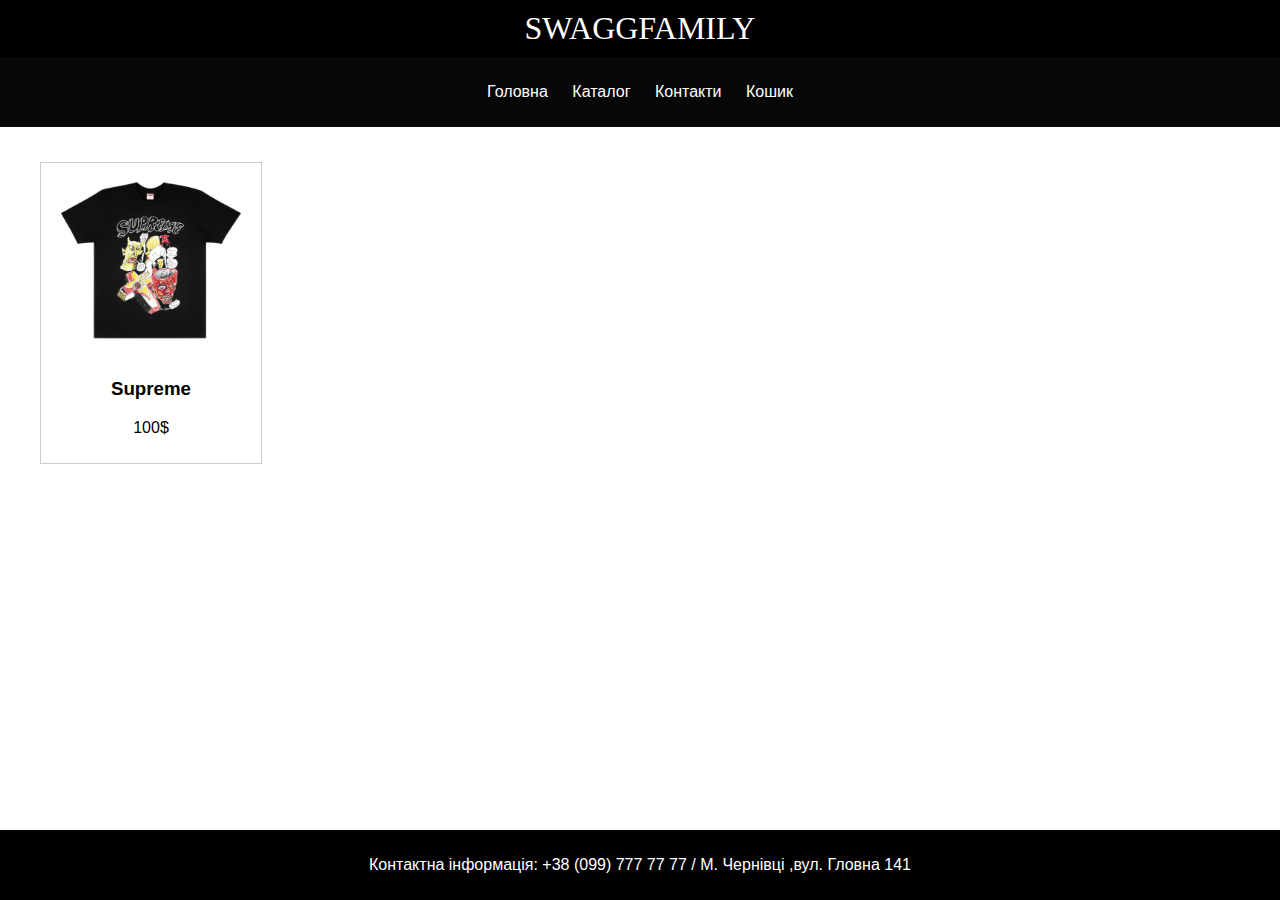
<file: index.html>
<!DOCTYPE html PUBLIC "-//W3C//DTD XHTML 1.0 Transitional//EN" 
    "http://www.w3.org/TR/xhtml1/DTD/xhtml1-transitional.dtd">
<html xmlns="http://www.w3.org/1999/xhtml" lang="en" xml:lang="en">
<head>
    <meta http-equiv="Content-Type" content="text/html; charset=utf-8" />
    <meta name="viewport" content="width=device-width, initial-scale=1.0" />
    <title>Магазин Одягу</title>
    <link rel="stylesheet" type="text/css" href="styles.css" />
</head>
<body>
    <div class="container">
        <div class="header">
            <h1>SWAGGFAMILY</h1>
        </div>

        <div class="navigation">
            <ul>
                <li><a href="index.html">Головна</a></li>
                <li><a href="#">Каталог</a></li>
                <li><a href="contact.html">Контакти</a></li>
                <li><a href="basket.html">Кошик</a></li>
            </ul>
        </div>

        <div class="content">
            <h2>Вміст сторінки</h2>
            <p>Тут може бути опис продукції, нові колекції тощо.</p>
        </div>
        <div class="product">
            <a href="t-shirt.html" style="text-decoration: none;">
            <div class="image-container">
                
                <img src="1.png" alt="Товар 1" style="width: 90%;"/>
                <img src="2.png" alt="Товар 1" class="hover-image" />
            </div>
            <h3>Supreme</h3>
            <p>100$</p>
        </div></a>
        
        

        <div class="footer">
            <p>Контактна інформація: +38 (099) 777 77 77 / М. Чернівці ,вул. Гловна 141</p>
        </div>
    </div>
</body>
</html>
</file>
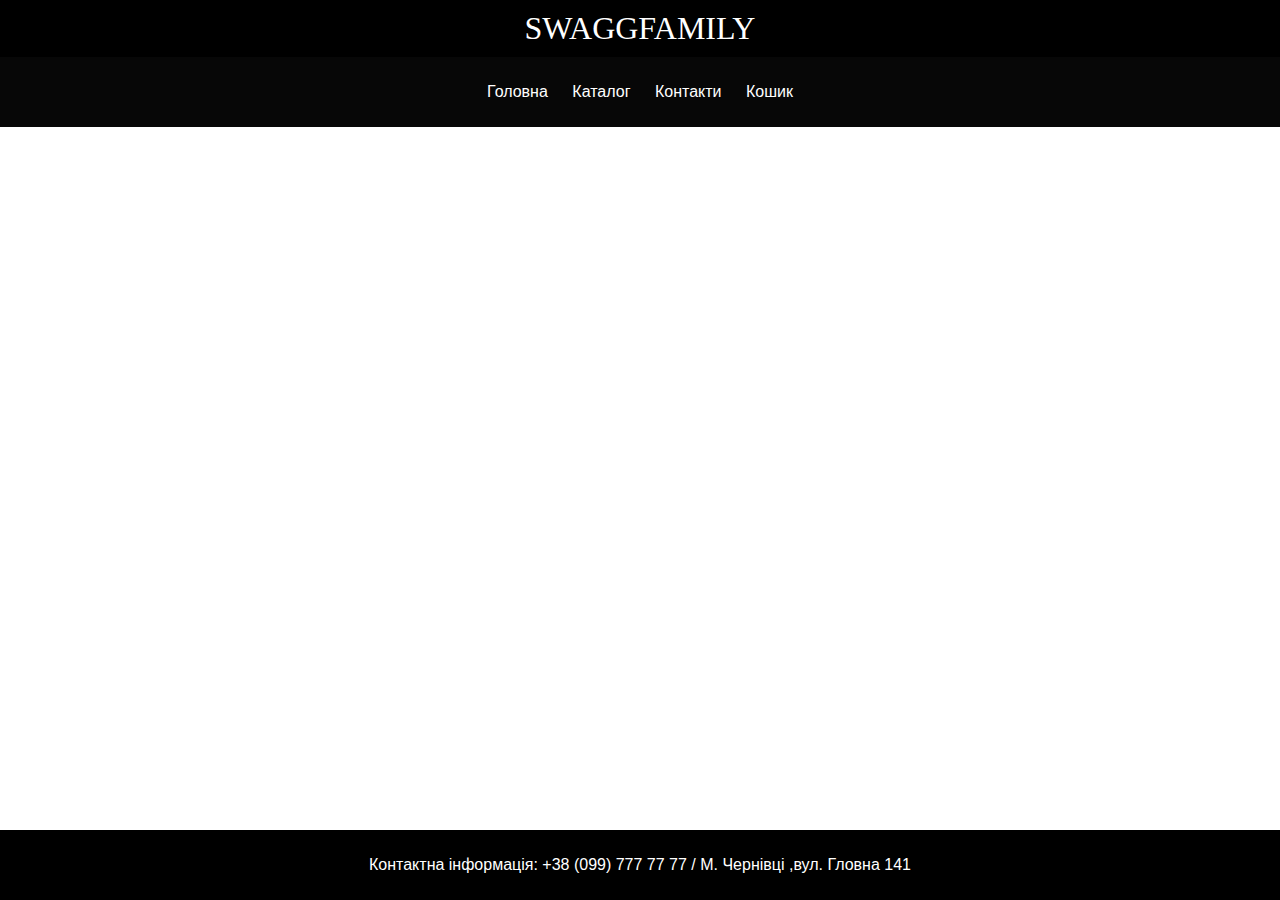
<file: basket.html>
<!DOCTYPE html PUBLIC "-//W3C//DTD XHTML 1.0 Transitional//EN" 
    "http://www.w3.org/TR/xhtml1/DTD/xhtml1-transitional.dtd">
<html xmlns="http://www.w3.org/1999/xhtml" lang="en" xml:lang="en">
<head>
    <meta http-equiv="Content-Type" content="text/html; charset=utf-8" />
    <meta name="viewport" content="width=device-width, initial-scale=1.0" />
    <title>Магазин Одягу</title>
    <link rel="stylesheet" type="text/css" href="stylesbasket.css" />
</head>
<body>
    <div class="container">
        <div class="header">
            <h1>SWAGGFAMILY</h1>
        </div>

        <div class="navigation">
            <ul>
                <li><a href="index.html">Головна</a></li>
                <li><a href="#">Каталог</a></li>
                <li><a href="contact.html">Контакти</a></li>
                <li><a href="basket.html">Кошик</a></li>
            </ul>
        </div>

        <div class="content">
            <h2>Вміст сторінки</h2>
            <p>Тут може бути опис продукції, нові колекції тощо.</p>
        </div>
        
        

        <div class="footer">
            <p>Контактна інформація: +38 (099) 777 77 77 / М. Чернівці ,вул. Гловна 141</p>
        </div>
    </div>
</body>
</html>
</file>
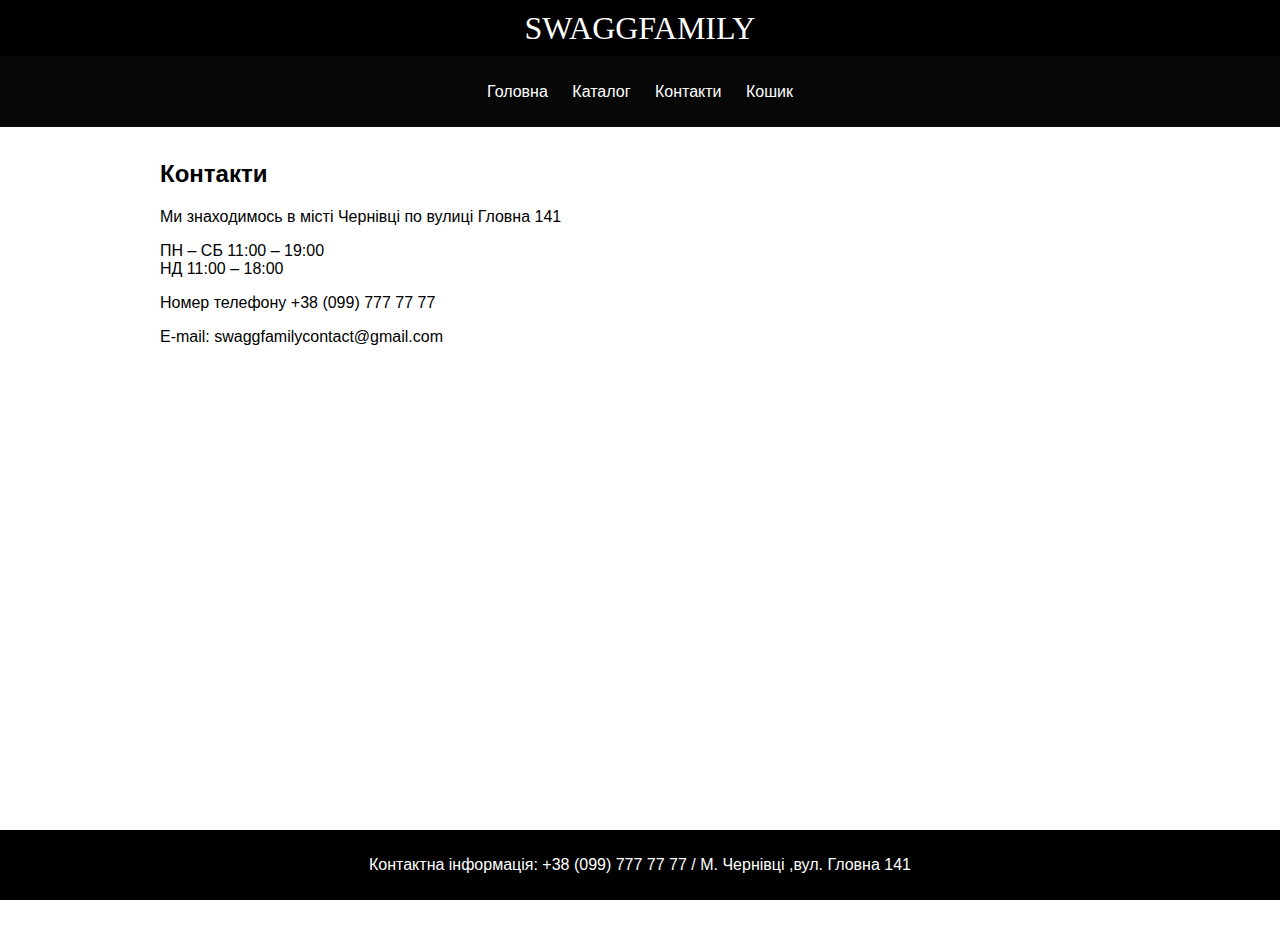
<file: contact.html>
<!DOCTYPE html PUBLIC "-//W3C//DTD XHTML 1.0 Transitional//EN" 
    "http://www.w3.org/TR/xhtml1/DTD/xhtml1-transitional.dtd">
<html xmlns="http://www.w3.org/1999/xhtml" lang="en" xml:lang="en">
<head>
    <meta http-equiv="Content-Type" content="text/html; charset=utf-8" />
    <meta name="viewport" content="width=device-width, initial-scale=1.0" />
    <title>Магазин Одягу</title>
    <link rel="stylesheet" type="text/css" href="stylescontact.css" />
</head>
<body>
    <div class="container">
        <div class="header">
            <h1>SWAGGFAMILY</h1>
        </div>

        <div class="navigation">
            <ul>
                <li><a href="index.html">Головна</a></li>
                <li><a href="#">Каталог</a></li>
                <li><a href="contact.html">Контакти</a></li>
                <li><a href="basket.html">Кошик</a></li>
            </ul>
        </div>

        <div class="content">
            <h2>Контакти</h2>
            <p>Ми знаходимось в місті Чернівці по вулиці Гловна 141</p>
            <p>ПН – СБ 11:00 – 19:00<br>
                НД 11:00 – 18:00</p>
            <p>Номер телефону +38 (099) 777 77 77</p>
            <p>E-mail: swaggfamilycontact@gmail.com</p>
            <iframe src="https://www.google.com/maps/embed?pb=!1m18!1m12!1m3!1d2655.3182272945833!2d25.941115676178693!3d48.27749337125932!2m3!1f0!2f0!3f0!3m2!1i1024!2i768!4f13.1!3m3!1m2!1s0x473408c70fe2f64d%3A0x866b59cd1ad752fa!2z0JPQvtC70L7QstC90LAg0LLRg9C70LjRhtGPLCAxNDEsINCn0LXRgNC90ZbQstGG0ZYsINCn0LXRgNC90ZbQstC10YbRjNC60LAg0L7QsdC70LDRgdGC0YwsIDU4MDAw!5e0!3m2!1suk!2sua!4v1701252695396!5m2!1suk!2sua" width="600" height="450" style="border:0;" allowfullscreen="" loading="lazy" referrerpolicy="no-referrer-when-downgrade"></iframe>
        </div>
        
        

        <div class="footer">
            <p>Контактна інформація: +38 (099) 777 77 77 / М. Чернівці ,вул. Гловна 141</p>
        </div>
    </div>
</body>
</html>
</file>
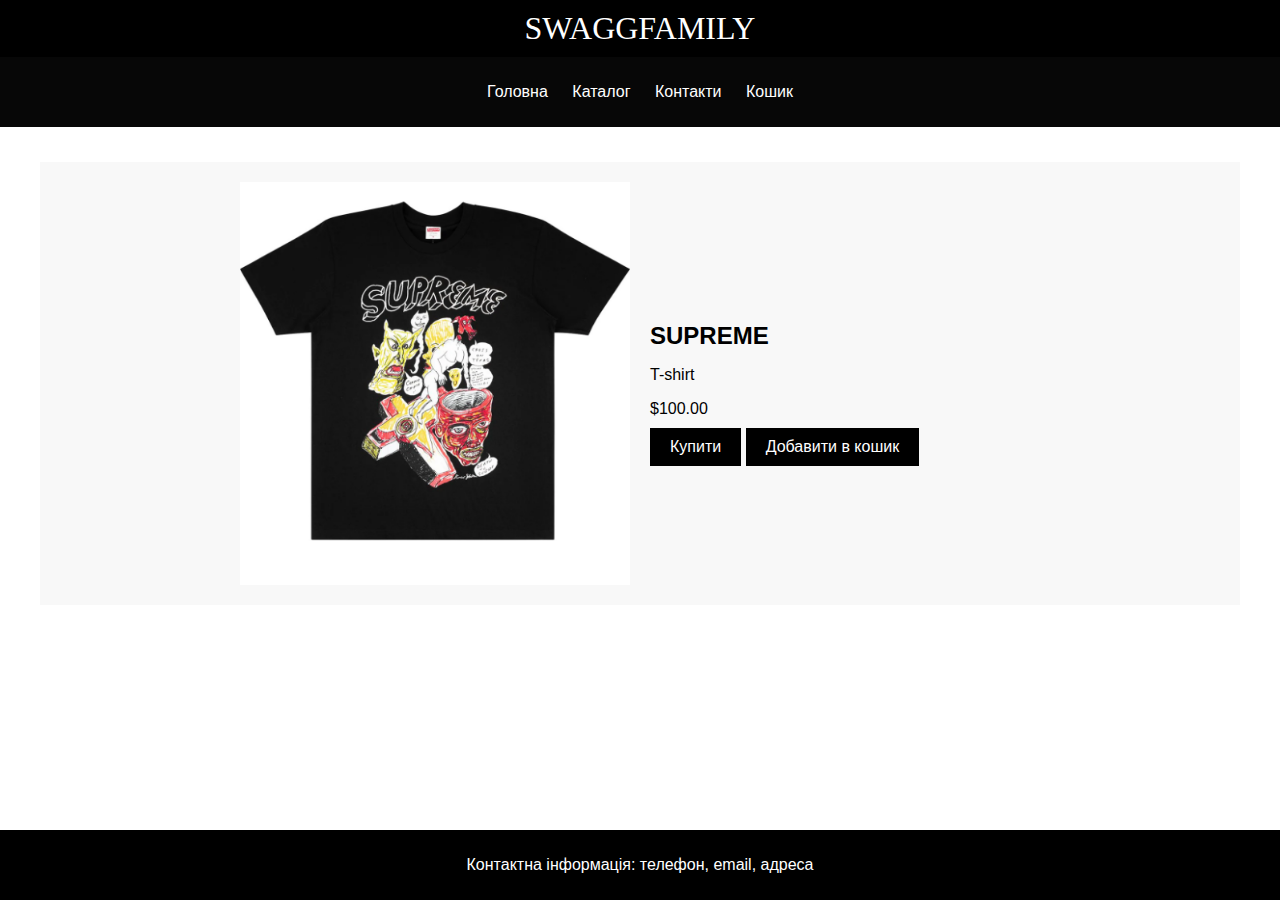
<file: t-shirt.html>
<!DOCTYPE html PUBLIC "-//W3C//DTD XHTML 1.0 Transitional//EN" 
    "http://www.w3.org/TR/xhtml1/DTD/xhtml1-transitional.dtd">
<html xmlns="http://www.w3.org/1999/xhtml" lang="en" xml:lang="en">
<head>
    <meta http-equiv="Content-Type" content="text/html; charset=utf-8" />
    <meta name="viewport" content="width=device-width, initial-scale=1.0" />
    <title>Магазин Одягу</title>
    <link rel="stylesheet" type="text/css" href="styles1.css" />
</head>
<body>
    <div class="container">
        <div class="header">
            <h1>SWAGGFAMILY</h1>
        </div>

        <div class="navigation">
            <ul>
                <li><a href="index.html">Головна</a></li>
                <li><a href="">Каталог</a></li>
                <li><a href="contact.html">Контакти</a></li>
                <li><a href="basket.html">Кошик</a></li>
            </ul>
        </div>

        <div class="content">
            <h2>Вміст сторінки</h2>
            <p>Тут може бути опис продукції, нові колекції тощо.</p>
        </div>
        <div class="product-window">
            <div class="product-content">
                <div class="product-image">
                    <img src="1.png" alt="Товар 1">
                </div>
                <div class="product-details">
                    <h2>SUPREME</h2>
                    <p>T-shirt</p>
                    <p>$100.00</p>
                    <button class="buy-button">Купити</button>
                    <button class="add-basket">Добавити в кошик</button>
                </div>
            </div>
        </div>
        
        

        

        <div class="footer">
            <p>Контактна інформація: телефон, email, адреса</p>
        </div>
    </div>
</body>
</html>
</file>
<file: styles.css>
body {
    font-family: Arial, sans-serif;
    margin: 0;
    padding: 0;
}
A {
    color: rgb(0, 0, 0); /* Цвет ссылок */
   }
   A:visited {
    color: #000000; /* Цвет посещенных ссылок */
   }
   A:active {
    color: #000000; /* Цвет активных ссылок */
   }

.container {
    max-width: 1200px;
    margin: 0 auto;
    padding: 20px;
}

.header {
    background-color: #000000;
    color: #fff;
    padding: 10px;
    text-align: center;
    position: fixed;
    top: 0;
    left: 0;
    right: 0;
    
}

.header h1 {
    margin: 0;
    font-family: 'Optima Bold';
    font-style: normal;
    font-weight: normal;
    src: local('Optima Bold'), url('OPTIMA_B.woff') format('woff');
}

.navigation {
    background-color: #070707;
    color: #fff;
    padding: 10px;
    text-align: center;
    position: fixed;
    top: 57px;
    left: 0;
    right: 0;
}

.navigation ul {
    list-style: none;
    padding: 0;
}

.navigation li {
    display: inline;
    margin: 0 10px;
}

.navigation a {
    color: #fff;
    text-decoration: none;
}

.content {
    padding: 20px;
}

.ad-section {
    background-color: #f8f8f8;
    padding: 20px;
    text-align: center;
}

.footer {
    background-color: #000000;
    color: #fff;
    padding: 10px;
    text-align: center;
    position: fixed;
    bottom: 0;
    left: 0;
    right: 0;
}

.product {
    display: block;
    width: 200px;
    border: 1px solid #ccc;
    padding: 10px;
    text-align: center;
    text-decoration: none; 
    color: #333; 
}

.image-container {
    position: relative;
    width: 100%;
}

.image-container img {
    max-width: 100%;
    height: auto;
}

.image-container .hover-image {
    position: absolute;
    top: 0;
    left: 0;
    opacity: 0;
    transition: opacity 0.3s ease;
}

.image-container:hover .hover-image {
    opacity: 1;
}
</file>
<file: stylesbasket.css>
body {
    font-family: Arial, sans-serif;
    margin: 0;
    padding: 0;
}

.container {
    max-width: 1200px;
    margin: 0 auto;
    padding: 20px;
}

.header {
    background-color: #000000;
    color: #fff;
    padding: 10px;
    text-align: center;
    position: fixed;
    top: 0;
    left: 0;
    right: 0;
    
}

.header h1 {
    margin: 0;
    font-family: 'Optima Bold';
    font-style: normal;
    font-weight: normal;
    src: local('Optima Bold'), url('OPTIMA_B.woff') format('woff');
}

.navigation {
    background-color: #070707;
    color: #fff;
    padding: 10px;
    text-align: center;
    position: fixed;
    top: 57px;
    left: 0;
    right: 0;
}

.navigation ul {
    list-style: none;
    padding: 0;
}

.navigation li {
    display: inline;
    margin: 0 10px;
}

.navigation a {
    color: #fff;
    text-decoration: none;
}

.content {
    padding: 20px;
}

.ad-section {
    background-color: #f8f8f8;
    padding: 20px;
    text-align: center;
}

.footer {
    background-color: #000000;
    color: #fff;
    padding: 10px;
    text-align: center;
    position: fixed;
    bottom: 0;
    left: 0;
    right: 0;
}

.product {
    display: block;
    width: 200px;
    border: 1px solid #ccc;
    padding: 10px;
    text-align: center;
    text-decoration: none; 
    color: #333; 
}
</file>
<file: stylescontact.css>
body {
    font-family: Arial, sans-serif;
    margin: 0;
    padding: 0;
}

.container {
    max-width: 1200px;
    margin: 0 auto;
    padding: 20px;
}

.header {
    background-color: #000000;
    color: #fff;
    padding: 10px;
    text-align: center;
    position: fixed;
    top: 0;
    left: 0;
    right: 0;
    
}

.header h1 {
    margin: 0;
    font-family: 'Optima Bold';
    font-style: normal;
    font-weight: normal;
    src: local('Optima Bold'), url('OPTIMA_B.woff') format('woff');
}

.navigation {
    background-color: #070707;
    color: #fff;
    padding: 10px;
    text-align: center;
    position: fixed;
    top: 57px;
    left: 0;
    right: 0;
}

.navigation ul {
    list-style: none;
    padding: 0;
}

.navigation li {
    display: inline;
    margin: 0 10px;
}

.navigation a {
    color: #fff;
    text-decoration: none;
}

.content {
    padding: 120px;
    
}

.ad-section {
    background-color: #f8f8f8;
    padding: 20px;
    text-align: center;
}

.footer {
    background-color: #000000;
    color: #fff;
    padding: 10px;
    text-align: center;
    position: fixed;
    bottom: 0;
    left: 0;
    right: 0;
}

.product {
    display: block;
    width: 200px;
    border: 1px solid #ccc;
    padding: 10px;
    text-align: center;
    text-decoration: none; 
    color: #333; 
}
</file>
<file: styles1.css>
body {
    font-family: Arial, sans-serif;
    margin: 0;
    padding: 0;
}

.container {
    max-width: 1200px;
    margin: 0 auto;
    padding: 20px;
}

.header {
    background-color: #000000;
    color: #fff;
    padding: 10px;
    text-align: center;
    position: fixed;
    top: 0;
    left: 0;
    right: 0;
    
}

.header h1 {
    margin: 0;
    font-family: 'Optima Bold';
    font-style: normal;
    font-weight: normal;
    src: local('Optima Bold'), url('OPTIMA_B.woff') format('woff');
}

.navigation {
    background-color: #070707;
    color: #fff;
    padding: 10px;
    text-align: center;
    position: fixed;
    top: 57px;
    left: 0;
    right: 0;
}

.navigation ul {
    list-style: none;
    padding: 0;
}

.navigation li {
    display: inline;
    margin: 0 10px;
}

.navigation a {
    color: #fff;
    text-decoration: none;
}

.content {
    padding: 20px;
}

.ad-section {
    background-color: #f8f8f8;
    padding: 20px;
    text-align: center;
}

.footer {
    background-color: #000000;
    color: #fff;
    padding: 10px;
    text-align: center;
    position: fixed;
    bottom: 0;
    left: 0;
    right: 0;
}

.product-window {
    display: flex;
    justify-content: center;
    align-items: center;
    height: 100%;
    background-color: #f8f8f8;
    padding: 20px;
    box-sizing: border-box;
}

.product-content {
    display: flex;
    align-items: center;
    max-width: 800px;
    width: 100%;
}

.product-image {
    flex: 1;
    margin-right: 20px;
}

.product-image img {
    max-width: 100%;
    height: auto;
}

.product-details {
    flex: 1;
    text-align: left;
}

.product-details h2 {
    font-size: 1.5em;
    margin-bottom: 10px;
}

.product-details p {
    margin-bottom: 10px;
}

.buy-button {
    padding: 10px 20px;
    background-color: #000000;
    color: #fff;
    border: none;
    cursor: pointer;
    font-size: 1em;
}
.add-basket {
    padding: 10px 20px;
    background-color: #000000;
    color: #fff;
    border: none;
    cursor: pointer;
    font-size: 1em;
}
</file>
